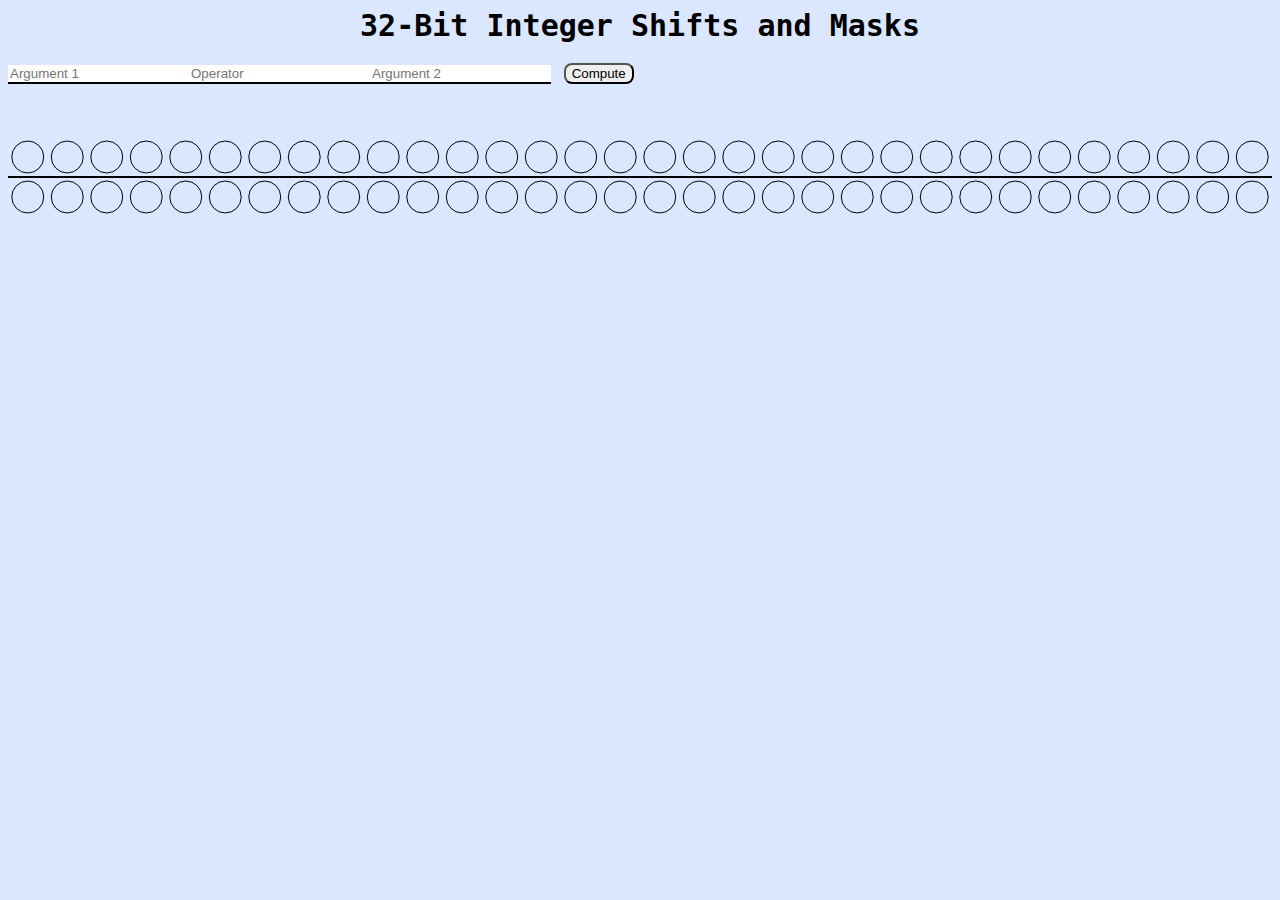
<file: 1_Bit_Operations/index.html>
<head>
	<title>32-Bit Integers</title>

	<script src="thirdparty/react.development.js"></script>
	<script src="thirdparty/react-dom.development.js"></script>
	<script src = "app.js"></script>

	<link rel="stylesheet" type="text/css" href="style.css">
</head>

<body> 
	<h1>32-Bit Integer Shifts and Masks</h1>
	<div id="root"></div>
	<script>run()</script>
</body>
</file>
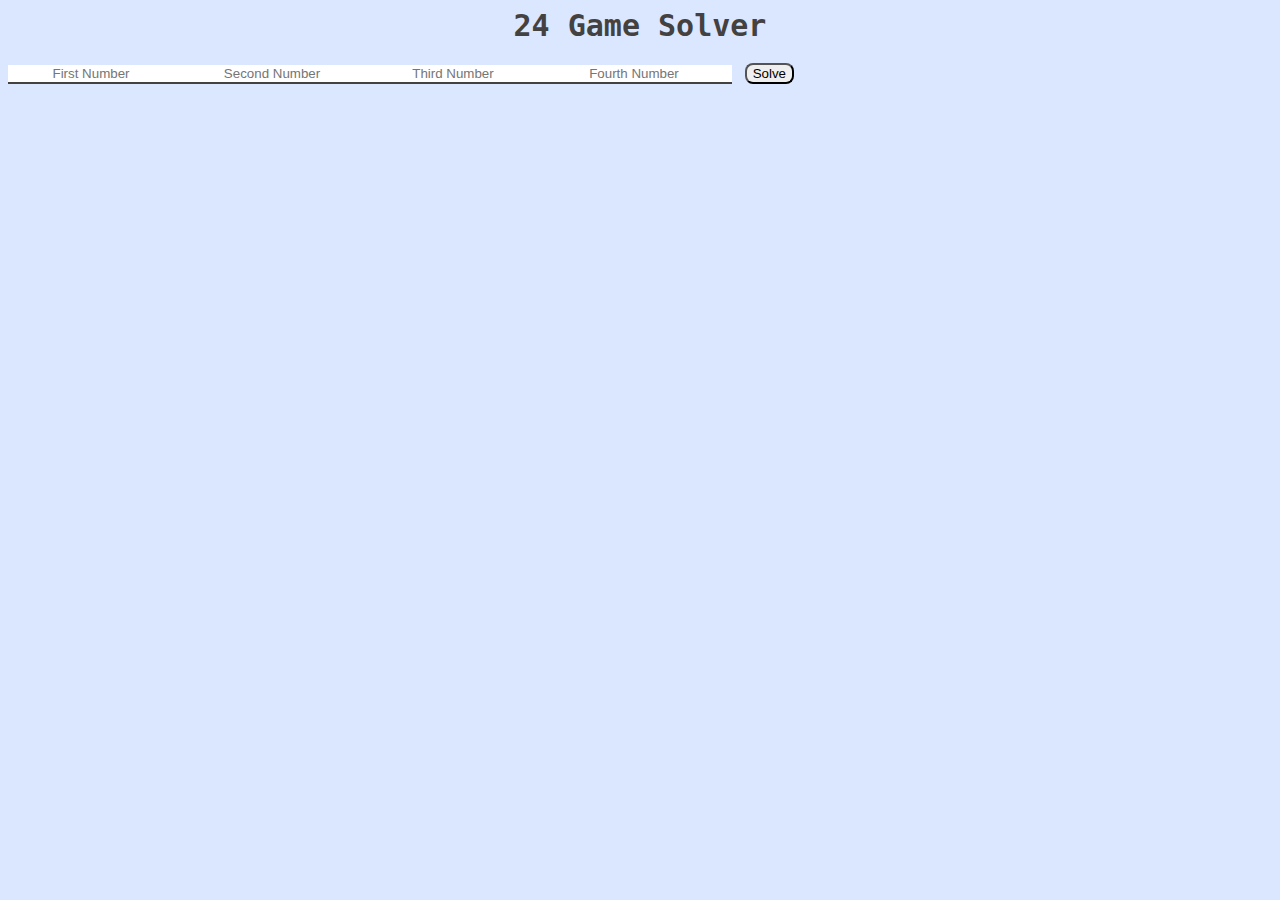
<file: 4_24Game/index.html>
<head>
	<title>24 Game Solver</title>

	<script src="thirdparty/react.development.js"></script>
	<script src="thirdparty/react-dom.development.js"></script>
	<script src = "app.js"></script>

	<link rel="stylesheet" type="text/css" href="style.css">
</head>

<body> 
	<h1>24 Game Solver</h1>
	<div id="root"></div>
	<script>run()</script>
</body>
</file>
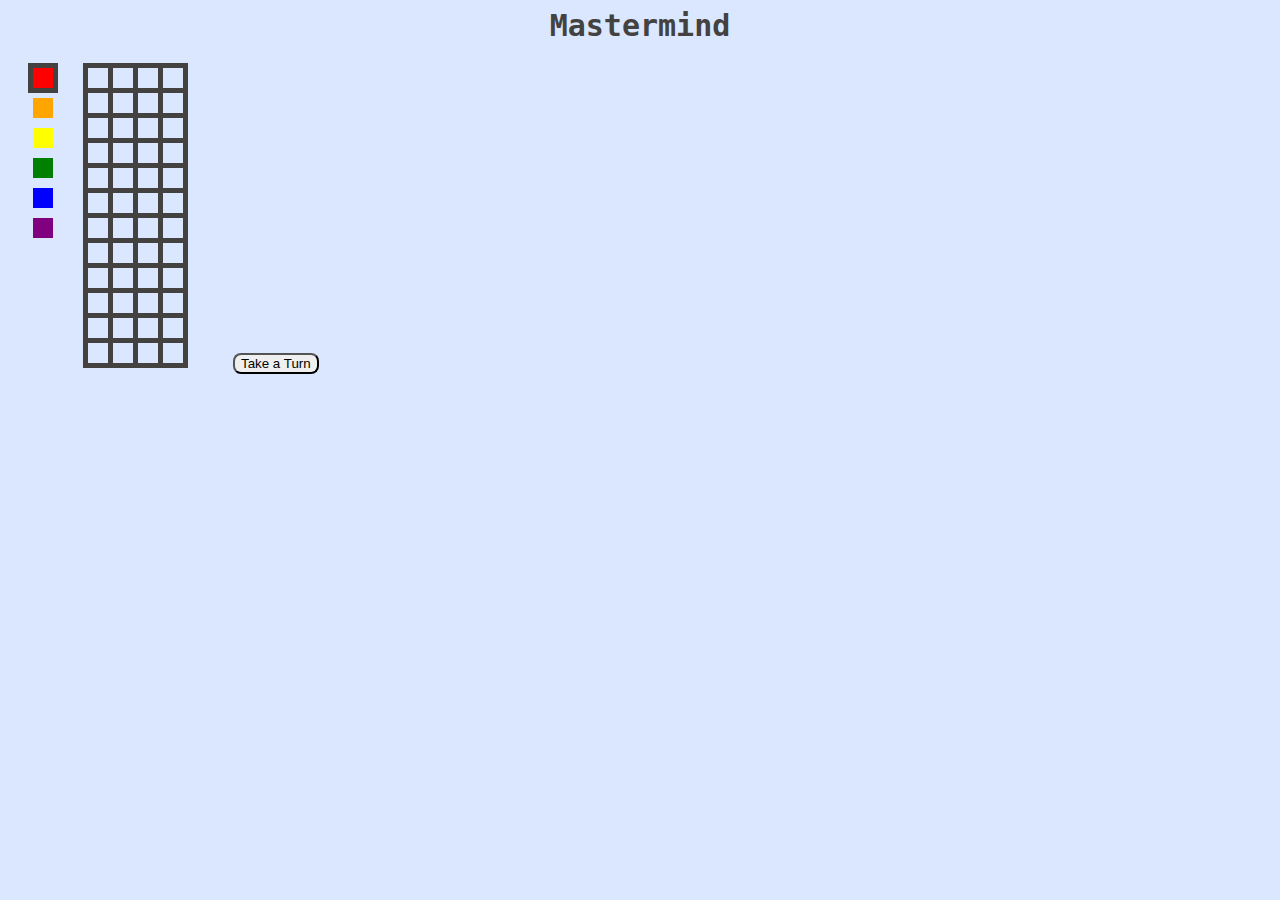
<file: 5_Mastermind/index.html>
<head>
	<title>Mastermind</title>

	<script src="thirdparty/react.development.js"></script>
	<script src="thirdparty/react-dom.development.js"></script>
	<script src = "app.js"></script>
	
	<link rel="stylesheet" type="text/css" href="style.css">
</head>

<body> 
	<h1>Mastermind</h1>
	<div id="root"></div>
	<script>run()</script>
</body>
</file>
<file: 1_Bit_Operations/style.css>
body {
	background-color: #dae7ff;
	font-family: monospace;
	font-size: 15px;
}

h1 {
	text-align: center;
}

span {
	color: red;
}

input {
	border: none;
	border-bottom: 2px solid black;
}

input:focus {
    outline: none;
}

svg {
	width: 100%;
	height: 80%;
	margin-top: 1%;
}

line {
	stroke: rgb(0,0,0);
	stroke-width: 2;
}

button {
	margin-left: 1%;
	border-radius: 8px;
}
</file>
<file: 4_24Game/style.css>
body {
	background-color: #dae7ff;
	font-family: monospace;
	font-size: 15px;
}

h1 {
	text-align: center;
	color: #444141;
}

p {
	color: #444141;
}

span {
	color: #b30909;
}

input {
	text-align: center;
	border: none;
	border-bottom: 2px solid #444141;
}

input:focus {
    outline: none;
}

svg {
	width: 100%;
	height: 80%;
	margin-top: 1%;
}

line {
	stroke: rgb(0,0,0);
	stroke-width: 2;
}

button {
	margin-left: 1%;
	border-radius: 8px;
}
</file>
<file: 5_Mastermind/style.css>
body {
	background-color: #dae7ff;
	font-family: monospace;
	font-size: 15px;
}

h1 {
	text-align: center;
	color: #444141;
}

button {
	border-radius: 8px;
}
</file>
